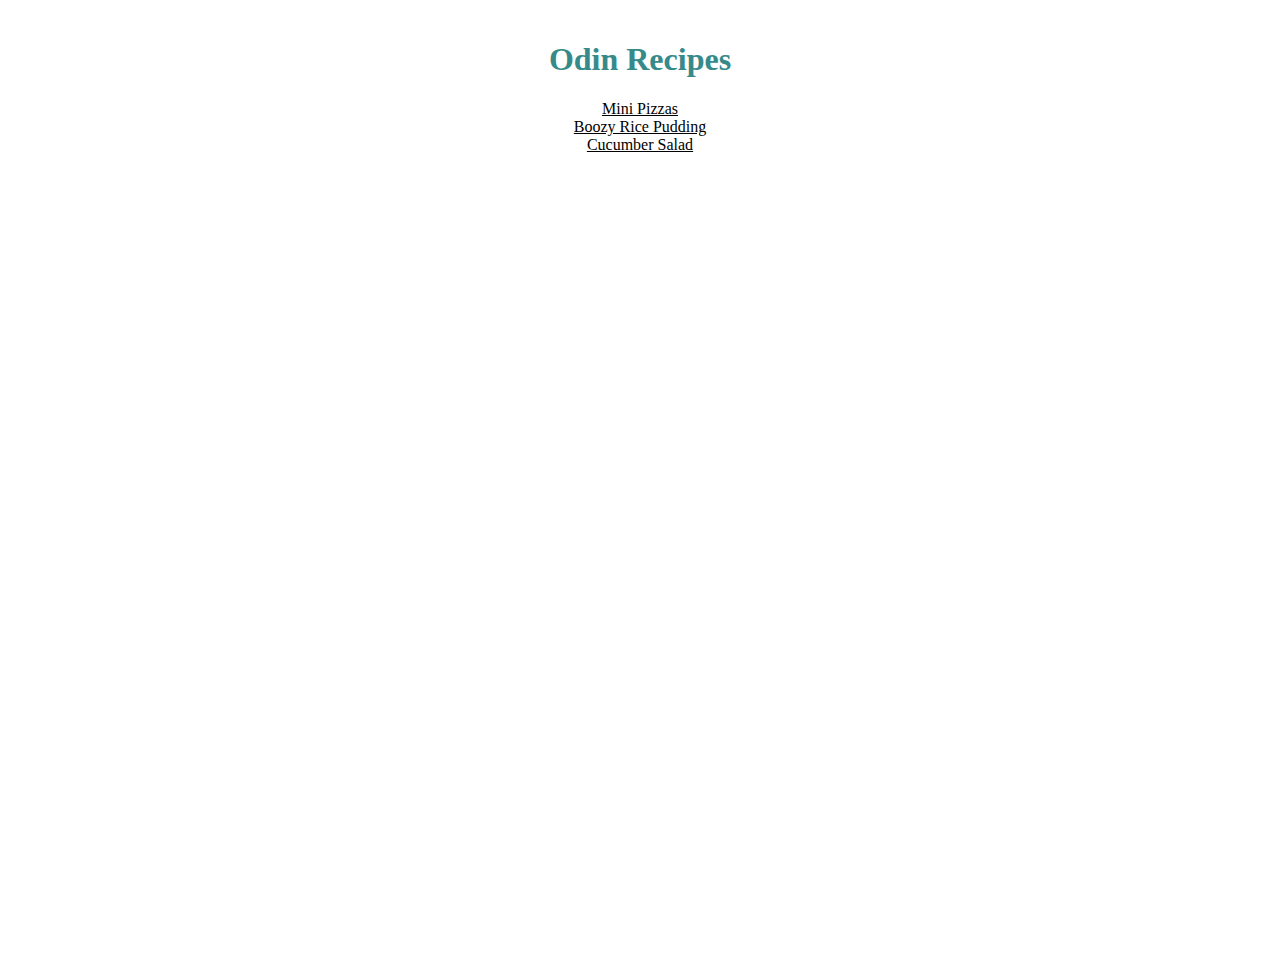
<file: index.html>
<!DOCTYPE html>
<head>
    <meta charset="UTF-8">
    <meta name="viewport" content="width=device-width, initial-scale=1.0" />
    <link rel="stylesheet" href="style.css">
</head>
<body>
    <h1 class="indexTitle">Odin Recipes</h1>
    <ul style="list-style: none;" class="recipeList">
        <li><a href="Recipes/miniPizza.html">Mini Pizzas</a></li>
        <li><a href="Recipes/ricePudding.html">Boozy Rice Pudding</a></li>
        <li><a href="Recipes/cucumberSalad.html">Cucumber Salad</a></li>
    </ul>
    
</body>
<footer>
​<div id="footer">
    <div id="footerContainer">
      <div id="imginthefooter"></div>
    </div>
  </div>
</footer>
</file>
<file: style.css>
h1, .recipeList, figcaption {
    text-align: center;
}

.recipeList{
    padding-left: 0;
}

html {
    padding: 20px;
}

img{
    display: block;
    margin-bottom: 20px;
    width: 80%;
    height: auto;  
}

.imgDiv{
    display: grid;
    place-items: center;
    width: auto;  
}

body{

    color: #368A8A;
    position: relative;
    min-height: 100vh;
}

a {
    color: black;
}

#footer {
    position:static;
    bottom:0;
    left:0;
    right:0;
    width:100%;
    height:100px;
}

#footerContainer {
    position:relative;
    width:100%;
    height: 2.5rem;;
    bottom: 0;
}

#imginthefooter {       
    background: url("https://images.wallpaperscraft.com/image/single/frog_leaf_grass_peek_40135_2560x1024.jpg");
    min-height: 100%;

    /* Center and scale the image nicely */
    background-position: center;
    background-repeat: no-repeat;
    background-size: cover;

    height: auto;
    width: 100%;

    /* Needed to position the navbar */
    position: absolute;
    margin: 0px;
    
}​​​​​​​​​
</file>
